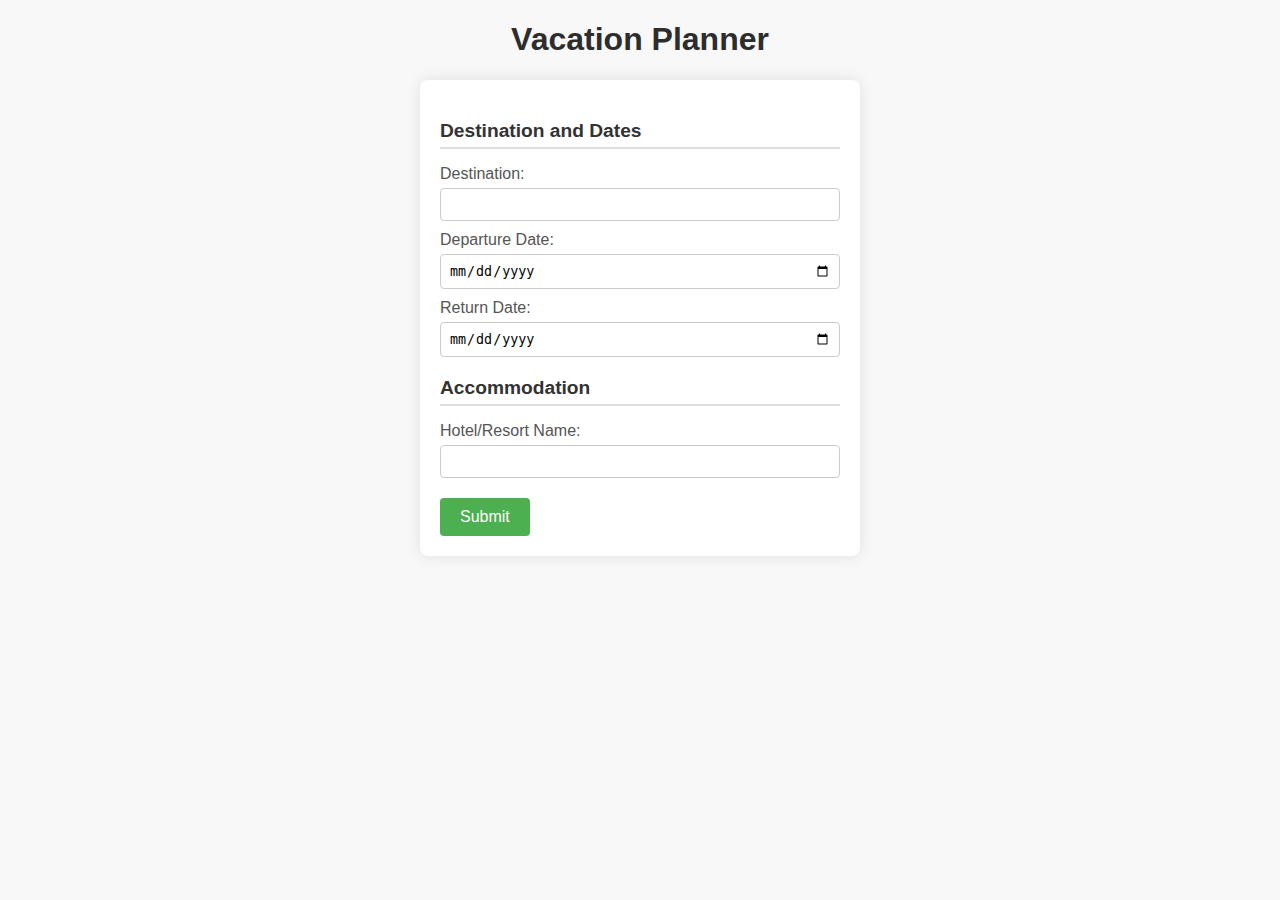
<file: planner.html>
<!DOCTYPE html>
<html lang="en">
<head>
  <meta charset="UTF-8">
  <meta name="viewport" content="width=device-width, initial-scale=1.0">
  <title>Vacation Planner</title>
  <style>
    body {
      font-family: 'Segoe UI', Tahoma, Geneva, Verdana, sans-serif;
      margin: 20px;
      background-color: #f8f8f8;
    }

    h1 {
      color: #2d2d2d;
      text-align: center;
    }

    form {
      max-width: 400px;
      margin: 0 auto;
      background-color: #fff;
      padding: 20px;
      border-radius: 8px;
      box-shadow: 0 0 15px rgba(0, 0, 0, 0.1);
    }

    h2 {
      color: #333;
      font-size: 1.2em;
      margin-top: 20px;
      border-bottom: 2px solid #ddd;
      padding-bottom: 5px;
    }

    label {
      display: block;
      margin-top: 10px;
      color: #555;
    }

    input {
      width: 100%;
      padding: 8px;
      margin-top: 5px;
      box-sizing: border-box;
      border: 1px solid #ccc;
      border-radius: 4px;
    }

    button {
      margin-top: 20px;
      background-color: #4caf50;
      color: #fff;
      padding: 10px 20px;
      border: none;
      border-radius: 4px;
      cursor: pointer;
      font-size: 1em;
    }

    button:hover {
      background-color: #45a049;
    }
  </style>
</head>
<body>

  <h1>Vacation Planner</h1>

  <form id="vacationForm">
    <h2>Destination and Dates</h2>
    <label for="destination">Destination:</label>
    <input type="text" id="destination" required>
    <label for="departureDate">Departure Date:</label>
    <input type="date" id="departureDate" required>
    <label for="returnDate">Return Date:</label>
    <input type="date" id="returnDate" required>

    <!-- Add more sections for Accommodation, Transportation, Itinerary, etc. -->

    <h2>Accommodation</h2>
    <label for="hotelName">Hotel/Resort Name:</label>
    <input type="text" id="hotelName">
    <!-- Add more fields for accommodation details -->

    <!-- Repeat similar structures for other sections -->

    <button type="button" onclick="submitForm()">Submit</button>
  </form>

  <script>
    function submitForm() {
      // Retrieve values from the form
      const destination = document.getElementById('destination').value;
      const departureDate = document.getElementById('departureDate').value;
      const returnDate = document.getElementById('returnDate').value;

      // You can add code to handle and store the form data here
      // For simplicity, let's log the data to the
</file>
